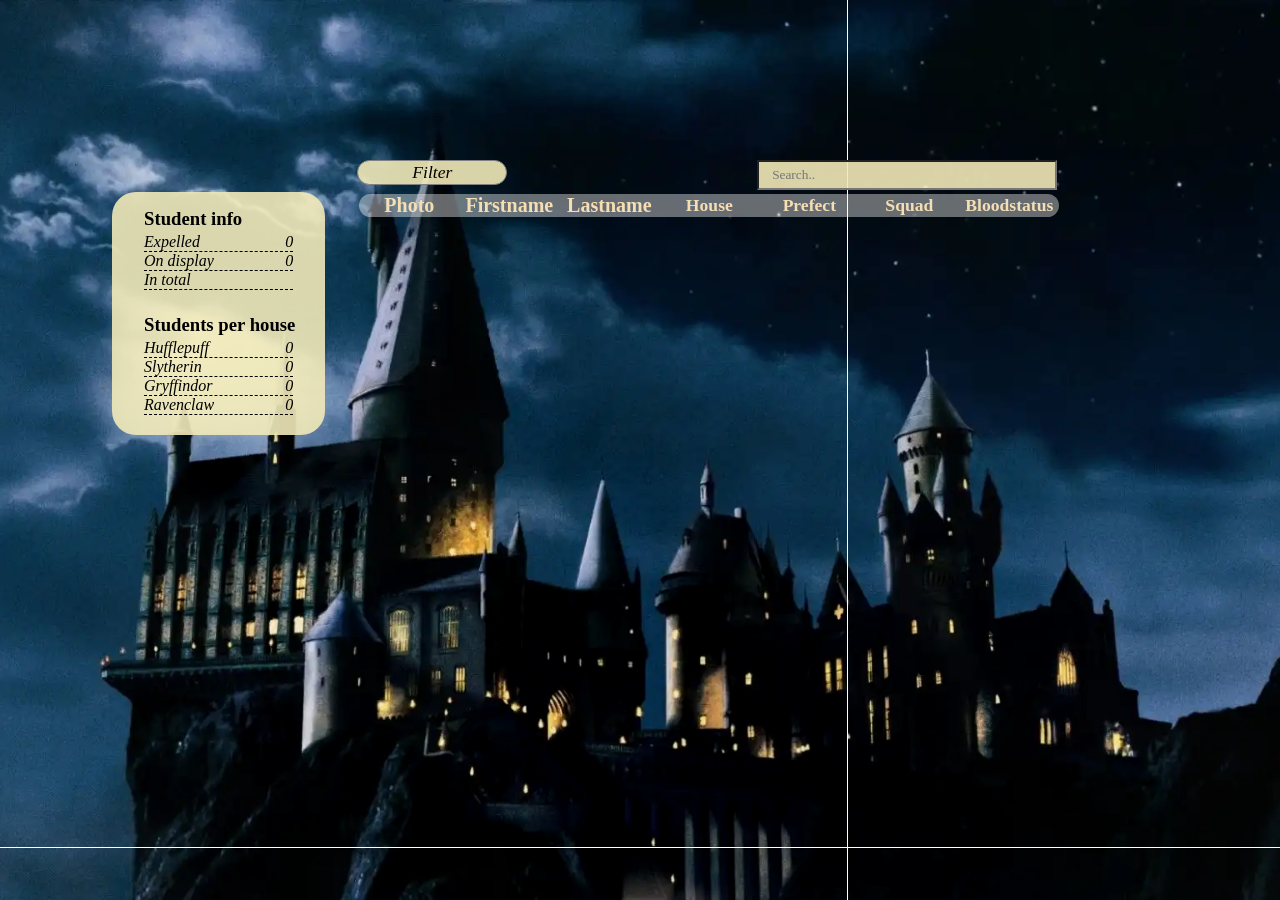
<file: index.html>
<!DOCTYPE html>
<html lang="en">

<head>
  <meta charset="UTF-8" />
  <meta http-equiv="X-UA-Compatible" content="IE=edge" />
  <meta name="viewport" content="width=device-width, initial-scale=1.0" />
  <link rel="icon" type="image/x-icon" href="assets/harry-potter.png" />
  <link rel="stylesheet" href="hhsl.css" />
  <title>Hacked Hogwarts Student List</title>
</head>

<body>
  <main>
    <nav id="headerNav">


      <div class="burgericon">
        <svg id="menu-btn-svg" viewBox="0 0 100 100">
          <rect class="one" x="35" y="35.5" width="30" height="1" />
          <rect class="two" x="35" y="45" width="30" height="1" />
          <rect class="three" x="35" y="55.5" width="30" height="1" />
        </svg>
      </div>
      <div class="navborder"></div>
      <nav id="slideOutMenu" class="Slide-Out-Menu">
        <div class="filters">
          <div class="filterMenuHeader">
            <p>Filters</p>
            <p>V</p>
          </div>
          <div class="filterBorder"></div>
          <div class="filterList">
            <ul>
              <li>
                <p class="dot"></p>
                <p>House Gryffendor</p>
              </li>
              <li>
                <p class="dot"></p>
                <p>House Slytherin</p>
              </li>
              <li>
                <p class="dot"></p>
                <p>House Rawenclaw</p>
              </li>
              <li>
                <p class="dot"></p>
                <p>House Hufflepuff</p>
              </li>
              <li>
                <p class="dot"></p>
                <p>Expelled</p>
              </li>
              <li>
                <p class="dot"></p>
                <p>Non-expelled</p>
              </li>
            </ul>
          </div>
          <div class="sortingMenuHeader">
            <p>Sorting</p>
            <p>V</p>
          </div>
          <div class="filterBorder"></div>
          <div class="sortingList">
            <ul>
              <li>
                <p class="dot"></p>
                <p>First name</p>
              </li>
              <li>
                <p class="dot"></p>
                <p>Last name</p>
              </li>
              <li>
                <p class="dot"></p>
                <p>House</p>
              </li>
            </ul>
          </div>
        </div>
      </nav>
    </nav>


    <div class="searchBarBorder"></div>
    <div id="background"><!-- <img src="assets/images/background.webp" alt=""> --></div>
    <div class="mainContent">
      <div class="searchbar">
        <div class="filterButton">
          <button id="FilterButtonP">Filter</button>
          <div class="extended">
            <ul>
              <li>
                <span class="isAll" id="dot"></span>
                <p class="isAll">All</pc>
              </li>
              <li>
                <span class="isGryffindor" id="dot"></span>
                <p class="isGryffindor">House Gryffindor</p>
              </li>
              <li>
                <span id="dot" class="isSlytherin"></span>
                <p class="isSlytherin">House Slytherin</p>
              </li>
              <li>
                <span class="isRavenclaw" id="dot"></span>
                <p class="isRavenclaw">House Ravenclaw</p>
              </li>
              <li>
                <span class="isHufflepuff" id="dot"></span>
                <p class="isHufflepuff">House Hufflepuff</p>
              </li>
              <li>
                <span class="isExpelled" id="dot"></span>
                <p class="isExpelled">Expelled</p>
              </li>
              
            </ul>
          </div>
        </div>
        <input type="text" id="search" placeholder="Search.." />
      </div>
      <table class="list">

        <thead>
          <tr>

            <th id="photo" data-action="sort" data-sort-direction="asc" data-sort="photo">Photo</th>
            <th id="firstname" data-action="sort" data-sort-direction="asc" data-sort="firstname">Firstname</th>
            <th id="middlename" data-action="sort" data-sort-direction="asc" data-sort="middlename">Middlename</th>
            <th id="lastname" data-action="sort" data-sort-direction="asc" data-sort="lastname">Lastname</th>
            <th id="house" data-action="sort" data-sort-direction="asc" data-sort="house">House</th>
            <th id="prefect" data-action="sort" data-sort-direction="asc" data-sort="prefect">Prefect</th>
            <th id="squad" data-action="sort" data-sort-direction="asc" data-sort="squad">Squad</th>
            <th id="bloodstatus" data-action="sort" data-sort-direction="asc" data-sort="bloodstatus">Bloodstatus</th>


          </tr>
        </thead>

        <tbody></tbody>
      </table>
      <aside>
        <h3>Student info</h3>
        <div>
          <p>Expelled <span id="student_expelled">0</span></p>
          <p>On display <span id="student_display">0</span></p>
          <p>In total <span id="student_total"></span></p>
        </div>
        <h3>Students per house</h3>
        <div>
          <p>Hufflepuff <span id="hufflepuff_count">0</span></p>
          <p>Slytherin <span id="slytherin_count">0</span></p>
          <p>Gryffindor <span id="gryffindor_count">0</span></p>
          <p>Ravenclaw <span id="ravenclaw_count">0</span></p>

        </div>

      </aside>
    </div>

    </div>
    <template class="studentTemplate">
      <tr class="student">
        <td id="Photo" data-field="Photo"><img src="#" alt="#"></td>
        <td id="FirstName" data-field="FirstName">firstname</td>
        <td id="MiddleName" data-field="MiddleName"></td>
        <td id="LastName" data-field="Lastname">Lastname</td>
        <td data-field="House">House</td>
        <td data-field="Prefect" data-isprefect="false">No</td>
        <td data-field="Squad" data-issquad="false">Nso</td>
        <td data-field="Bloodstatus">Muggle</td>
        <td data-field="Read_more">Read more</td>
        <td data-field="Expel" data-isexpelled="false">Expelled</td>

      </tr>
    </template>
    <template class="expelled_student_template">
      <tr class="student">
        <td id="Photo" data-field="Photo"><img src="#" alt="#"></td>
        <td id="FirstName" data-field="FirstName">firstname</td>
        <td id="MiddleName" data-field="MiddleName"></td>
        <td id="LastName" data-field="Lastname">Lastname</td>
        <td data-field="House">House</td>
        <td data-field="Bloodstatus">Muggle</td>
        <td data-field="Read_more">Read more</td>
        <td data-field="Expel" data-isexpelled="false">Expelled</td>

      </tr>
    </template>
    <div id="remove_other" class="modaly hide">
      <div class="dialog">
        <button class="close">X</button>
        <h1>Warning!</h1>
        <p>There can only be one prefect from each house! <br>
          Do you want to remove the one of the other prefects? <br>
          <button id="removefirst">Remove <span id="first_prefect"></span></button>
          <button id="removeother">Remove <span id="second_prefect"></span></button></p>
      </div>
    </div>
    <div id="squad_dialog" class="modaly hide">
      <div class="dialog">
        <button class="closebutton">X</button>
        <h1>Hey!</h1>
        <p>Don't even think about trying to add some half-blood wizard type to our Inquisitorial Squad
          <br>

          <button id="wellsorry">Well sorry!</button>
        </p>
      </div>
    </div>
    <template id="dialog_template">
    <div id="student_dialog" class="modaly hide">
      <div class="dialog_student_modal">
        <button class="close">X</button>
        <div id="personal_details">
          <figure><img id="modalIMG" src="#" alt="#"></figure>
          <div>
            <p>Personal information</p>
            <p>Firstname<span id="modal_first_name">Harry</span></p>
            <p>Middlename<span id="modal_middle_name">Pato</span></p>
            <p>Lastname<span id="modal_last_name">Patita</span></p>
          </div>

        </div>

        <div id="school_info">
          <p>School pertinent information</p>
          <p>House<span id="modal_house"></span></p>
          <p>Prefect status<span id="modal_prefect"></span></p>
          <p>Inquisitorial squad<span id="modal_squad"></span></p>
          <p>Bloodstatus<span id="modal_blood"></span></p>
          <p>Expelled<span class="modal_expel">
              <input type="checkbox" id="expel">
            </span></p>
        </div>
      </div>
    </div>

  </template>
  <div class="divbody"></div>
  </main>
  <input type="checkbox" id="expel" name="expel" value="expel">

</body>
<script src="hhsl.js"></script>

</html>
<!--   <template id="animal">
          <tr>
           
            <td data-field="firstName">☆</td>
            <td data-field="middleName">NAME</td>
            <td data-field="lastName">TYPE</td>
            <td data-field="House">DESCRIPTION</td>
            <td data-field="Prefect">AGE</td>
          </tr>
        </template> -->
</file>
<file: hhsl.css>
* {
  margin: 0;
  padding: 0;
  box-sizing: border-box;
  font-family: roboto, "Times New Roman", Times, serif;
}

#background {
  background-image: url(assets/images/background.webp);
  background-repeat: no-repeat;
  background-attachment: fixed;
  height: 100vh;
  width: 100%;
  grid-row: 1;
  grid-column: 1/-1;
  position: fixed;
  background-position: center;
  background-size: cover;
}

#background img {
  width: 100%;
}

main {
  display: grid;
  grid-template-columns: 1fr;
}

#headerNav {
  height: 40px;
  width: 100%;
  display: none;
  grid-template-columns: repeat(3, 1fr);
}

#headerNav p {
  grid-column: 1/3;
}

.burgericon {
  align-self: center;
  grid-column: 3;
  width: 100%;
  display: flex;
  justify-content: end;
  z-index: 5;
}

#menu-btn-svg {
  width: 40px;
  height: 40px;
  justify-self: center;
  cursor: pointer;
  z-index: 2;
}

.navborder {
  border: 1px solid rgba(76, 76, 76, 0.5);
  grid-column: 1/-1;
  margin: 2vw 0vw;
}

.searchbar {
  width: 100%;
  height: 30px;
  margin: 10vw 0;
  display: flex;
  grid-row: 1;
}

#searchicon {
  height: 100%;
}

.searchicon {
  height: 30px;
  width: 40px;
}

.searchbar input {
  width: 100%;
  padding-left: 1vw;
}

.Slide-Out-Menu {
  width: 100%;
  height: 100vh;
  background-color: whitesmoke;
  z-index: 1;
  position: fixed;
  transition-duration: 0.4s;
  transition-timing-function: ease-out;
  transform: translate(101vw, 0px);
  z-index: 4;
  top: 0;
  left: 0;
}

.filters {
  display: flex;
  justify-content: center;
  flex-direction: column;
  align-items: center;
  margin-top: 20vw;
  width: 100%;
  padding: 0vw 8vw;
}

.filterMenuHeader {
  display: flex;
  flex-direction: row;
  width: 100%;
  justify-content: space-between;
}

.sortingMenuHeader {
  display: flex;
  flex-direction: row;
  width: 100%;
  justify-content: space-between;
  margin-top: 10vw;
}

.filterBorder {
  border: 0.5px solid rgba(104, 90, 90, 0.5);
  width: 100%;
}

.filterList {
  width: 100%;
}

.filterList ul {
  list-style-type: none;
  margin-top: 6vw;
}

.filterList ul li {
  display: flex;
  padding-right: 2vw;
  align-items: center;
}
.spanBlue {
  border-color: rgba(22, 24, 182, 0.75);
}
.sortingList {
  width: 100%;
}

.sortingList ul {
  list-style-type: none;
  margin-top: 6vw;
}

.sortingList ul li {
  display: flex;
  padding-right: 2vw;
  align-items: center;
}

#dot {
  height: 15px;
  width: 15px;
  border-style: solid;
  border-color: rgba(109, 109, 109, 0.377);
  border-radius: 50%;
  display: inline-block;
  margin-right: 2vw;
}

.student,
tr {
  display: grid;
  grid-template-columns: repeat(7, 100px);
  grid-column: 1/-1;
  width: 100%;
  align-items: center;
  text-align: center;
  color: white;
}

tr img {
  border-radius: 24px;
  display: flex;
  width: 100%;
}

tr:nth-child(even) {
  background-color: rgba(137, 137, 137, 0.4);
  border-radius: 24px;
  margin: 0.5rem 0;
}

tr:nth-child(odd) {
  background-color: rgba(255, 255, 255, 0.4);
  border-radius: 24px;
}

#photo,
#firstname,
#middlename,
#lastname,
#squad {
  color: rgba(0, 0, 0, 0.5);
  font-size: 1.1rem;
  text-align: center;
  color: wheat;
}

#house,
#prefect,
#squad {
  display: none;
}

#House,
#Prefect,
#Squad {
  display: none;
}

#house,
#prefect,
#lastname,
#middlename,
#firstname,
#photo,
#squad,
#bloodstatus {
  cursor: pointer;
  color: wheat;
  font-size: 1.25rem;
}

.student figure img {
  grid-column: 1;
  max-width: 100%;
  padding: 0 1vw;
  justify-self: center;
}

#firstName {
  grid-column: 2;
  justify-self: center;
}

#middleName {
  grid-column: 3;
  justify-self: center;
}

#lastName {
  grid-column: 4;
  justify-self: center;
}

.mainContent {
  display: grid;
  grid-template-columns: 2fr 2fr 1fr;
  justify-content: center;
  grid-row: 1;
  z-index: 2;
  padding: 10rem 5rem;
  grid-column: 1/-1;
  grid-row: 1;
}

[data-sort="middlename"],
[data-field="MiddleName"] {
  display: none;
}

#FilterButtonP {
  width: 150px;
  height: 25px;
  border-radius: 25px;
  border: 1px solid grey;
  text-align: center;
  display: flex;
  justify-content: center;
  cursor: pointer;
  align-items: center;
  background-color: rgba(241, 233, 185, 0.9);
  font-weight: 500;
  font-size: 1.1rem;
  font-style: italic;
}

[data-field="Prefect"],
[data-field="Squad"] {
  cursor: pointer;
}

#house,
#prefect,
#squad,
#bloodstatus {
  display: block;
  color: rgba(0, 0, 0, 0.5);
  font-size: 1.1rem;
  text-align: center;
  color: wheat;
}

#firstName {
  grid-column: 2;
}

td[data-field="House"],
td[data-field="Prefect"],
td[data-field="Squad"],
td[data-field="Bloodstatus"] {
  display: block;
  justify-self: center;
}

td[data-field="Squad"] {
  grid-column: 6;
}

td[data-field="Bloodstatus"] {
  grid-column: 7;
}

td[data-field="Prefect"],
td[data-field="Squad"] {
  width: 60px;
  border-radius: 25px;
  text-align: center;
  display: flex;
  justify-content: center;
  color: #fff;
  background-color: #dc4242;
}

td[data-field="Prefect"][data-isprefect="true"],
td[data-field="Squad"][data-issquad="true"] {
  background-color: #5bd760;
  color: #fff;
}

td[data-field="Prefect"] p {
  align-self: center;
}

.extended {
  position: fixed;
  background-color: rgba(241, 233, 185, 1);
  height: auto;
  width: 250px;
  cursor: default;
  transition-duration: 0.3s;
  transition-timing-function: ease-out;
  transform: translate(0px, -600px);
  border-radius: 25px;
  border: 1px solid black;
  padding: 2.65rem 0;
}

.extended ul {
  list-style-type: none;
  padding-left: 2vw;
}

.extended ul li {
  display: flex;
  padding-right: 2vw;
  align-items: center;
  cursor: pointer;
  margin-bottom: 5px;
}

.openFilter {
  transform: translate(0px, 10px);
  /*  top: 40px; */
}

.slider.round {
  border-radius: 34px;
}

.slider.round:before {
  border-radius: 50%;
}

.list {
  grid-column: 2;
  grid-row: 1;
  margin-top: 2rem;
}

/* ----------------------About list----------------------------- */
aside {
  height: fit-content;
  background-color: rgba(241, 233, 185, 0.9);
  margin: 2rem 2rem;
  padding: 1rem;
  border-radius: 24px;
  position: sticky;
  top: 40px;
  grid-row: 1/-1;
}

aside h3 {
  padding-left: 1rem;
}

aside h3:last-of-type {
  padding-top: 1.3rem;
}

aside > :nth-child(2) {
  display: flex;
  flex-direction: column;
  padding: 0.2rem 1rem;
  font-style: italic;
}

aside > :nth-child(2) > p {
  display: flex;
  justify-content: space-between;
  border-bottom: 1px dashed black;
}

aside > div:last-of-type {
  display: flex;
  flex-direction: column;
  padding: 0.2rem 1rem;
  font-style: italic;
}

aside > div:last-of-type p {
  display: flex;
  justify-content: space-between;
  border-bottom: 1px dashed black;
}

[data-field="Read_more"] {
  display: none;
  grid-column: 4;
  font-size: 1.2rem;
  color: #a4e1ff;
  white-space: nowrap;
}

[data-field="Read_more"]:hover {
  font-size: 1.3rem;
  color: #f50000;
  cursor: pointer;
}

[data-field="Expel"] {
  display: none;
}
.expand_student {
  display: inline;
  white-space: nowrap;
}

#personal_details {
  display: flex;
}

#personal_details div {
  display: flex;
  flex-direction: column;
  width: 100%;
  padding-left: 1rem;
}

#personal_details p:first-of-type {
  font-size: 1.3rem;
  font-weight: 300;
  padding-bottom: 0.8rem;
  border: none;
}

#personal_details p {
  display: flex;
  justify-content: space-between;
  text-align: left;
  font-weight: bold;
  border-bottom: 1px dashed;
}

#personal_details span {
  font-weight: 300;
}
#personal_details img {
  border-radius: 24px;
  display: flex;
}
#school_info {
  display: flex;
  flex-direction: column;
  align-items: center;
}

#school_info p {
  display: flex;
  width: 100%;
  justify-content: space-between;
  font-weight: bold;
  border-bottom: 1px dashed black;
}

#school_info p:first-of-type {
  border-bottom: none;
  font-size: 1.2rem;
  font-weight: 300;
  margin: 0.8rem 0 0.2rem 0;
}

#school_info span {
  font-weight: 300;
}

/* --------------------Burgermenu animation------------------ */

.lineOne {
  transform: rotate(45deg) translate(-3px, 10.5px);
  transform-origin: center center;
  transition: 0.5s;
}

.lineTwo {
  transform: translateX(-50px);
  opacity: 0;
}

.lineThree {
  transform: rotate(-45deg) translate(4px, -9px);
  transform-origin: center center;
  transition: 0.5s;
}

/* vvvv-----------------  JS CLASSES -----------------------vvvv */

.additionalWidth {
  transform: translate(0, 0);
}

.blur {
  opacity: 0.5;
  pointer-events: none;
}

/* vvvv-----------------  MODAL -----------------------vvvv */

.modal {
  display: none;
  position: fixed;
  z-index: 1;
  padding-top: 100px;
  left: 0;
  top: 0;
  width: 100%;
  height: 100%;
  background-color: rgb(0, 0, 0);
  background-color: rgba(0, 0, 0, 0.4);
}

.showModal {
  display: block;
}

.close,
.closebutton {
  cursor: pointer;
  position: absolute;
  top: 0.1rem;
  right: 0.8rem;
  height: 1.5rem;
  width: 1.5rem;
  margin: 0.5rem;
}

.closeModal {
  color: #aaaaaa;
  float: right;
  font-size: 28px;
  font-weight: bold;
}

.hide {
  visibility: hidden;
}

.modal-content {
  background-color: #fefefe;
  margin: auto;
  padding: 0 20px 20px 20px;
  border: 1px solid #888;
  width: 50vw;
  height: 37vw;
  display: flex;
  flex-direction: column;
  justify-content: space-between;
  border-radius: 50px;
}

.modalinfo {
  display: flex;
  align-items: center;
  height: 100%;
}

.modal-content span {
  align-self: end;
  padding: 0.8vw 0;
  padding-right: 2vw;
  font-size: 1.8rem;
}

.switchBox {
  display: flex;
}

.switchBox p {
  padding-right: 0.5vw;
}

.image {
  height: 100%;
}

.personalInfo {
  width: 100%;
  display: flex;
  flex-direction: column;
}

.personalDetails,
.additionalDetails {
  padding: 0 3vw;
  margin-bottom: 2vw;
}

.additionalDetails {
  padding-right: 1vw;
}

.allInfo {
  display: flex;
  height: 100%;
  width: 100%;
  padding: 0 3vw;
}

.header,
.Addheader {
  text-align: center;
  border-bottom: 1px solid black;
  margin: 0 3vw;
  margin-bottom: 1vw;
  font-weight: 500;
}

.modalinfo figure {
  padding-bottom: 1vw;

  margin-top: 2vw;
}

.modalNickname,
.modalHouse,
.modalFullName,
.modalBloodStatus,
.modalBS,
.modalPrefect,
.modalP,
.modalExpelled,
.modalE,
.modalSquad {
  display: flex;
  justify-content: space-between;
  align-items: center;
  padding-bottom: 0.2vw;
}

.modalFullName p:first-child,
.modalNickname p:first-child,
.modalHouse p:first-child,
.modalBloodStatus p:first-child,
.modalPrefect p:first-child,
.modalExpelled p:first-child,
.modalSquad p:first-child,
.modalNickname p:first-child {
  color: rgba(0, 0, 0, 0.4);
}

.switch {
  position: relative;
  display: inline-block;
  width: 40px;
  height: 20px;
}

.slider {
  position: absolute;
  cursor: pointer;
  top: 0;
  left: 0;
  right: 0;
  bottom: 0;
  background-color: #ccc;
  -webkit-transition: 0.4s;
  transition: 0.4s;
}

.slider:before {
  position: absolute;
  content: "";
  height: 12px;
  width: 12px;
  left: 4px;
  bottom: 4px;
  background-color: white;
  -webkit-transition: 0.4s;
  transition: 0.4s;
}

input:checked + .slider {
  background-color: #2196f3;
}

input:focus + .slider {
  box-shadow: 0 0 1px #2196f3;
}

input:checked + .slider:before {
  -webkit-transform: translateX(20px);
  -ms-transform: translateX(20px);
  transform: translateX(20px);
}

.switch input {
  opacity: 0;
  width: 0;
  height: 0;
}

.dialog {
  box-shadow: 3px 2px 8px #eee;
  border-radius: 12px;
  padding: 3rem;
  background-color: rgba(241, 233, 185, 1);
  position: relative;
}
.dialog_student_modal {
  box-shadow: 3px 2px 8px #eee;
  border-radius: 12px;
  padding: 3rem;
  background-color: rgba(241, 233, 185, 1);
  position: relative;
  width: 30vw;
  height: 50vh;
}
.dialog button:last-of-type {
  margin-top: 1rem;
}

.dialog p {
  max-width: 450px;
}

.dialog p button {
  padding: 0.4rem;
}
.modaly {
  position: fixed;
  top: 0;
  left: 0;
  width: 100vw;
  height: 100vh;
  background-color: rgba(0, 0, 0, 0.6);
  display: flex;
  justify-content: center;
  align-items: center;
  z-index: 2;
}
/* vvvv-----------------  MEDIA QUERIES -----------------------vvvv */
@media (max-width: 1010px) {
  .mainContent {
    display: flex;
    flex-direction: column-reverse;
  }
  aside {
    position: initial;
  }
  .list {
    order: -1;
  }
  .extended {
    transform: translate(0px, -1000px);
  }
  .searchbar {
    margin-top: 5vh;
    margin-bottom: 0;
  }
}

@media (max-width: 800px) {
  .student,
  tr {
    display: grid;
    grid-template-columns: repeat(7, 80px);
  }
  #house,
  #prefect,
  #lastname,
  #middlename,
  #firstname,
  #photo,
  #squad,
  #bloodstatus {
    cursor: pointer;
    color: wheat;
    font-size: 1rem;
  }
}
@media (max-width: 650px) {
  .student,
  tr {
    display: grid;
    grid-template-columns: repeat(7, 70px);
  }
  #house,
  #prefect,
  #lastname,
  #middlename,
  #firstname,
  #photo,
  #squad,
  #bloodstatus {
    cursor: pointer;
    color: wheat;
    font-size: 0.8rem;
  }
}
@media (min-width: 600px) {
  .searchbar {
    margin: 0;
    max-width: 700px;

    margin-bottom: 8px;
    z-index: 2;
    grid-row: 1;
    grid-column: 2;
    justify-content: space-between;
  }

  .searchbar input {
    width: 300px;
    background-color: rgba(241, 233, 185, 0.9);
  }

  .searchBarBorder {
    border-bottom: 1px solid black;
    max-width: 700px;
  }

  .navborder {
    display: none;
  }

  .burgericon {
    display: none;
  }

  .filter {
    width: 30vw;
  }
}

@media (max-width: 572px) {
  /*  td[data-field="Bloodstatus"] {
    display: none;
  }
  #bloodstatus {
    display: none;
  } */
  .student,
  tr {
    display: grid;
    grid-template-columns: repeat(7, 60px);
  }
  td[data-field="House"],
  td[data-field="Prefect"],
  td[data-field="Squad"],
  td[data-field="Bloodstatus"],
  td[data-field="Squad"],
  td[data-field="Lastname"],
  td[data-field="Squad"],
  td[data-field="FirstName"] {
    font-size: 0.8rem;
  }
  .mainContent {
    padding: 5rem 1rem;
  }
}
/* -------------------- */
</file>
